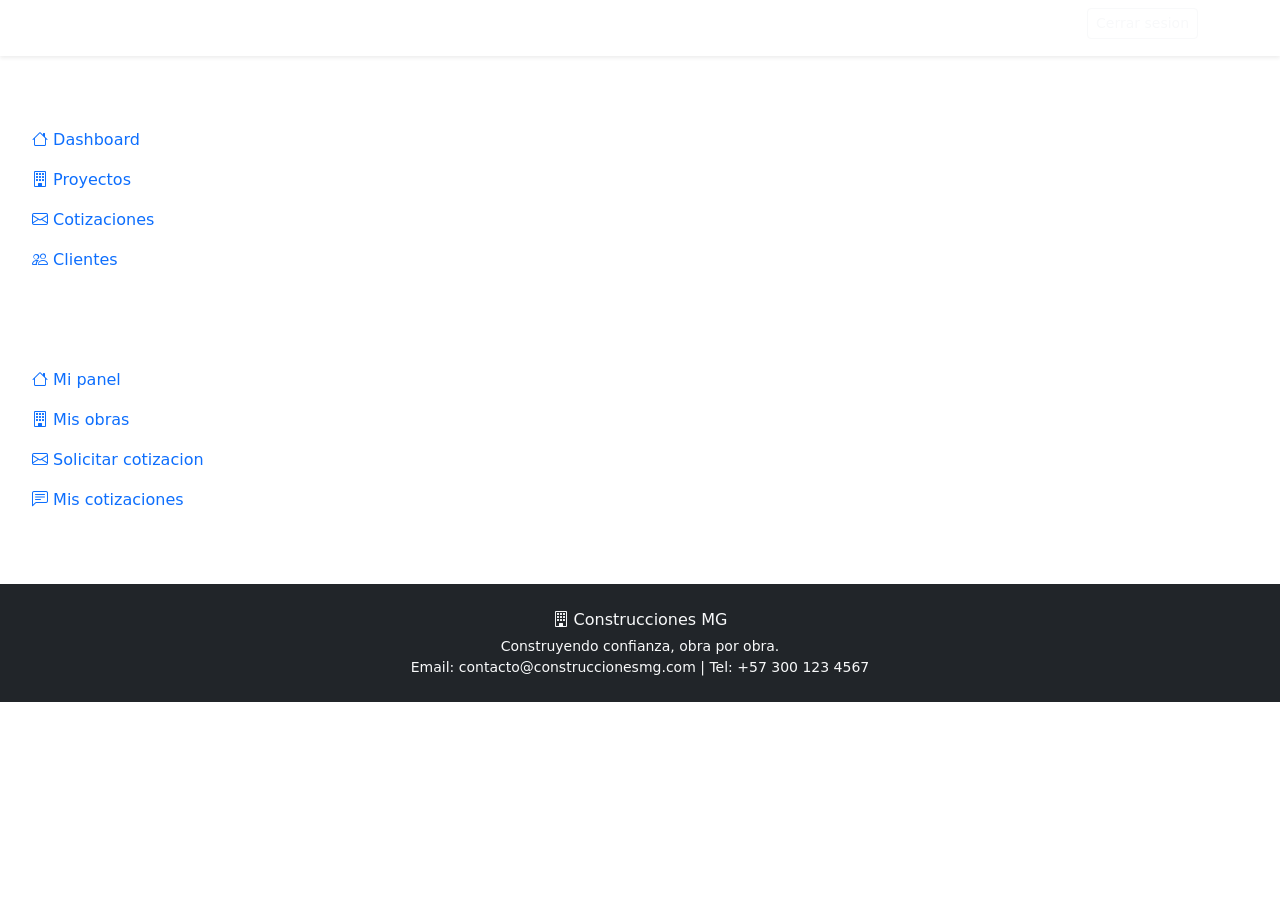
<file: src/main/resources/templates/fragments.html>
<!DOCTYPE html>
<html xmlns:th="http://www.thymeleaf.org"
      xmlns:sec="http://www.thymeleaf.org/extras/spring-security">
<head th:fragment="head(title)">
    <meta charset="UTF-8">
    <meta name="viewport" content="width=device-width, initial-scale=1.0">
    <title th:text="${title} + ' | Construcciones MG'">Construcciones MG</title>
    <link href="https://cdn.jsdelivr.net/npm/bootstrap@5.3.3/dist/css/bootstrap.min.css" rel="stylesheet">
    <link rel="stylesheet" href="https://cdn.jsdelivr.net/npm/bootstrap-icons@1.11.3/font/bootstrap-icons.min.css">
    <link rel="stylesheet" th:href="@{/css/style.css}">
</head>
<body>

<nav th:fragment="navbar" class="navbar navbar-expand-lg navbar-dark bg-dark-blue shadow-sm">
    <div class="container">
        <a class="navbar-brand fw-bold" th:href="@{/}">
            <i class="bi bi-building"></i> Construcciones MG
        </a>
        <button class="navbar-toggler" type="button" data-bs-toggle="collapse" data-bs-target="#navbarNav">
            <span class="navbar-toggler-icon"></span>
        </button>
        <div class="collapse navbar-collapse" id="navbarNav">
            <ul class="navbar-nav ms-auto">
                <li class="nav-item"><a class="nav-link" th:href="@{/}">Inicio</a></li>
                <li class="nav-item" sec:authorize="!isAuthenticated()"><a class="nav-link" th:href="@{/login}">Iniciar sesion</a></li>
                <li class="nav-item" sec:authorize="!isAuthenticated()"><a class="nav-link" th:href="@{/register}">Registrarse</a></li>
                <li class="nav-item" sec:authorize="hasRole('ADMIN')"><a class="nav-link" th:href="@{/admin/dashboard}">Panel Admin</a></li>
                <li class="nav-item" sec:authorize="hasRole('CLIENT')"><a class="nav-link" th:href="@{/client/dashboard}">Mi Panel</a></li>
                <li class="nav-item" sec:authorize="isAuthenticated()">
                    <form th:action="@{/logout}" method="post" class="d-inline">
                        <button class="btn btn-outline-light btn-sm ms-2" type="submit">Cerrar sesion</button>
                    </form>
                </li>
            </ul>
        </div>
    </div>
</nav>

<div th:fragment="admin-sidebar" class="admin-sidebar p-3">
    <h5 class="text-white mb-4"><i class="bi bi-speedometer2"></i> Admin</h5>
    <ul class="nav nav-pills flex-column">
        <li class="nav-item"><a class="nav-link" th:href="@{/admin/dashboard}"><i class="bi bi-house"></i> Dashboard</a></li>
        <li class="nav-item"><a class="nav-link" th:href="@{/admin/proyectos}"><i class="bi bi-building"></i> Proyectos</a></li>
        <li class="nav-item"><a class="nav-link" th:href="@{/admin/cotizaciones}"><i class="bi bi-envelope"></i> Cotizaciones</a></li>
        <li class="nav-item"><a class="nav-link" th:href="@{/admin/clientes}"><i class="bi bi-people"></i> Clientes</a></li>
    </ul>
</div>

<div th:fragment="client-sidebar" class="admin-sidebar p-3">
    <h5 class="text-white mb-4"><i class="bi bi-person-circle"></i> Cliente</h5>
    <ul class="nav nav-pills flex-column">
        <li class="nav-item"><a class="nav-link" th:href="@{/client/dashboard}"><i class="bi bi-house"></i> Mi panel</a></li>
        <li class="nav-item"><a class="nav-link" th:href="@{/client/proyectos}"><i class="bi bi-building"></i> Mis obras</a></li>
        <li class="nav-item"><a class="nav-link" th:href="@{/client/cotizacion}"><i class="bi bi-envelope"></i> Solicitar cotizacion</a></li>
        <li class="nav-item"><a class="nav-link" th:href="@{/client/cotizaciones}"><i class="bi bi-chat-left-text"></i> Mis cotizaciones</a></li>
    </ul>
</div>

<footer th:fragment="footer" class="bg-dark text-light py-4 mt-5">
    <div class="container text-center">
        <p class="mb-1"><i class="bi bi-building"></i> Construcciones MG</p>
        <p class="mb-0 small">Construyendo confianza, obra por obra.</p>
        <p class="mb-0 small">Email: contacto@construccionesmg.com | Tel: +57 300 123 4567</p>
    </div>
</footer>

<div th:fragment="scripts">
    <script src="https://cdn.jsdelivr.net/npm/bootstrap@5.3.3/dist/js/bootstrap.bundle.min.js"></script>
</div>

</body>
</html>
</file>
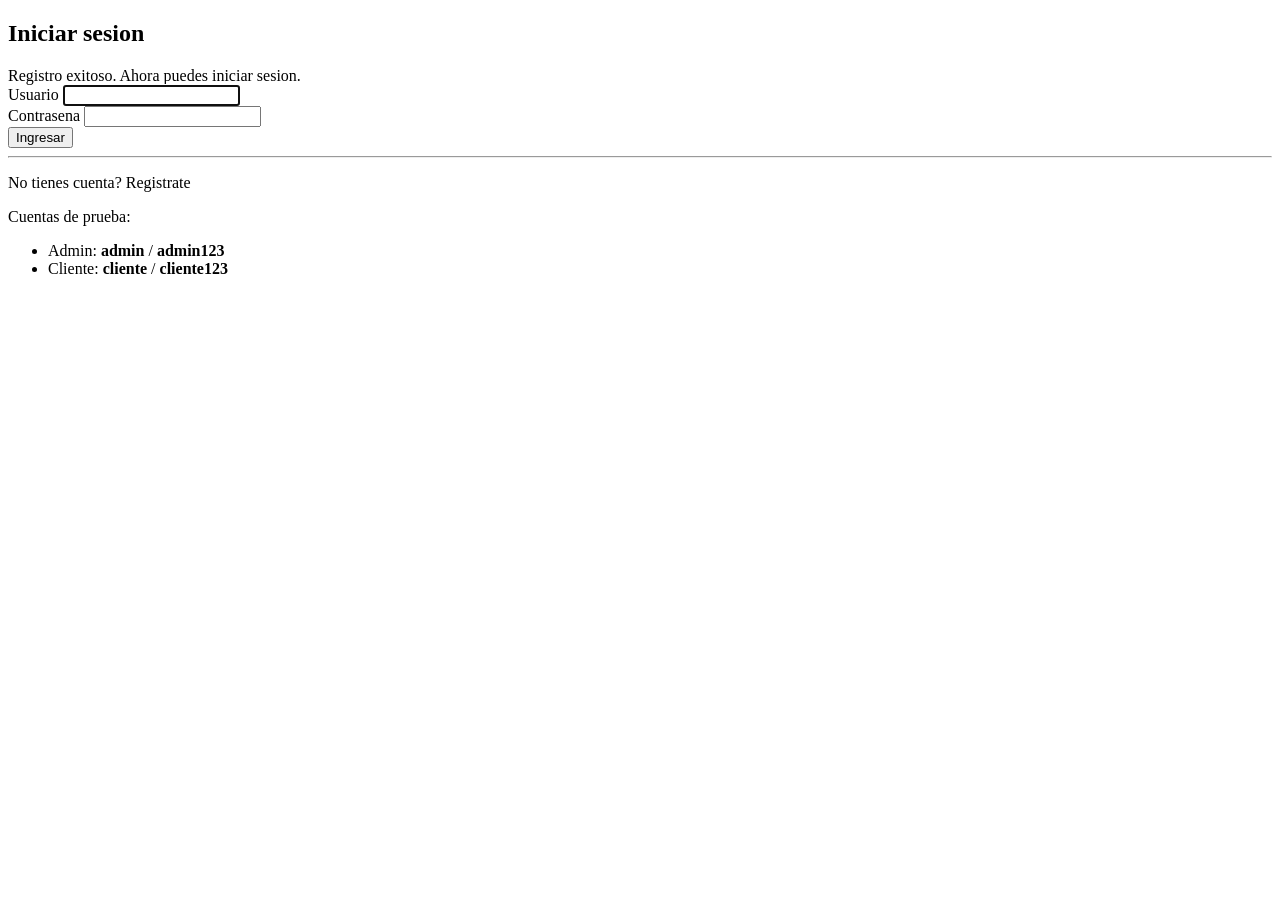
<file: src/main/resources/templates/login.html>
<!DOCTYPE html>
<html xmlns:th="http://www.thymeleaf.org">
<head th:replace="~{fragments :: head('Iniciar sesion')}"></head>
<body class="bg-light">
<nav th:replace="~{fragments :: navbar}"></nav>

<section class="py-5">
    <div class="container">
        <div class="row justify-content-center">
            <div class="col-md-5">
                <div class="card shadow">
                    <div class="card-body p-4">
                        <h2 class="text-center mb-4 text-dark-blue">Iniciar sesion</h2>
                        <div class="alert alert-danger" th:if="${error}" th:text="${error}"></div>
                        <div class="alert alert-success" th:if="${message}" th:text="${message}"></div>
                        <div class="alert alert-info" th:if="${param.registered}">Registro exitoso. Ahora puedes iniciar sesion.</div>
                        <form th:action="@{/login}" method="post">
                            <div class="mb-3">
                                <label class="form-label">Usuario</label>
                                <input type="text" name="username" class="form-control" required autofocus>
                            </div>
                            <div class="mb-3">
                                <label class="form-label">Contrasena</label>
                                <input type="password" name="password" class="form-control" required>
                            </div>
                            <button type="submit" class="btn btn-orange w-100">Ingresar</button>
                        </form>
                        <hr>
                        <p class="text-center mb-0">No tienes cuenta? <a th:href="@{/register}">Registrate</a></p>
                        <div class="mt-3 small text-muted">
                            <p class="mb-1">Cuentas de prueba:</p>
                            <ul class="mb-0">
                                <li>Admin: <strong>admin</strong> / <strong>admin123</strong></li>
                                <li>Cliente: <strong>cliente</strong> / <strong>cliente123</strong></li>
                            </ul>
                        </div>
                    </div>
                </div>
            </div>
        </div>
    </div>
</section>

<footer th:replace="~{fragments :: footer}"></footer>
<div th:replace="~{fragments :: scripts}"></div>
</body>
</html>
</file>
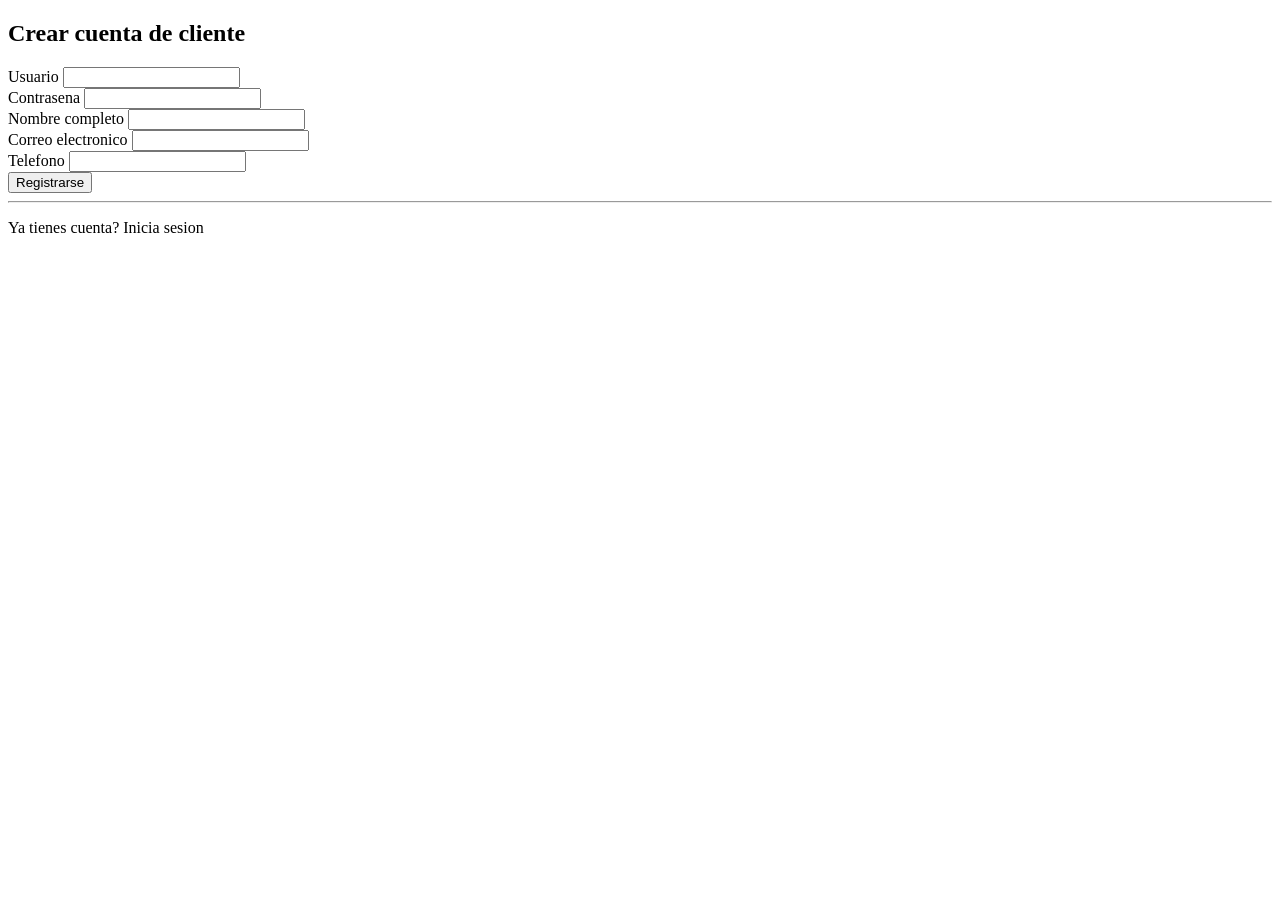
<file: src/main/resources/templates/register.html>
<!DOCTYPE html>
<html xmlns:th="http://www.thymeleaf.org">
<head th:replace="~{fragments :: head('Registro')}"></head>
<body class="bg-light">
<nav th:replace="~{fragments :: navbar}"></nav>

<section class="py-5">
    <div class="container">
        <div class="row justify-content-center">
            <div class="col-md-6">
                <div class="card shadow">
                    <div class="card-body p-4">
                        <h2 class="text-center mb-4 text-dark-blue">Crear cuenta de cliente</h2>
                        <div class="alert alert-danger" th:if="${error}" th:text="${error}"></div>
                        <form th:action="@{/register}" th:object="${user}" method="post">
                            <div class="mb-3">
                                <label class="form-label">Usuario</label>
                                <input type="text" th:field="*{username}" class="form-control" required>
                            </div>
                            <div class="mb-3">
                                <label class="form-label">Contrasena</label>
                                <input type="password" th:field="*{password}" class="form-control" required>
                            </div>
                            <div class="mb-3">
                                <label class="form-label">Nombre completo</label>
                                <input type="text" th:field="*{nombre}" class="form-control" required>
                            </div>
                            <div class="mb-3">
                                <label class="form-label">Correo electronico</label>
                                <input type="email" th:field="*{email}" class="form-control" required>
                            </div>
                            <div class="mb-3">
                                <label class="form-label">Telefono</label>
                                <input type="tel" th:field="*{telefono}" class="form-control" required>
                            </div>
                            <button type="submit" class="btn btn-orange w-100">Registrarse</button>
                        </form>
                        <hr>
                        <p class="text-center mb-0">Ya tienes cuenta? <a th:href="@{/login}">Inicia sesion</a></p>
                    </div>
                </div>
            </div>
        </div>
    </div>
</section>

<footer th:replace="~{fragments :: footer}"></footer>
<div th:replace="~{fragments :: scripts}"></div>
</body>
</html>
</file>
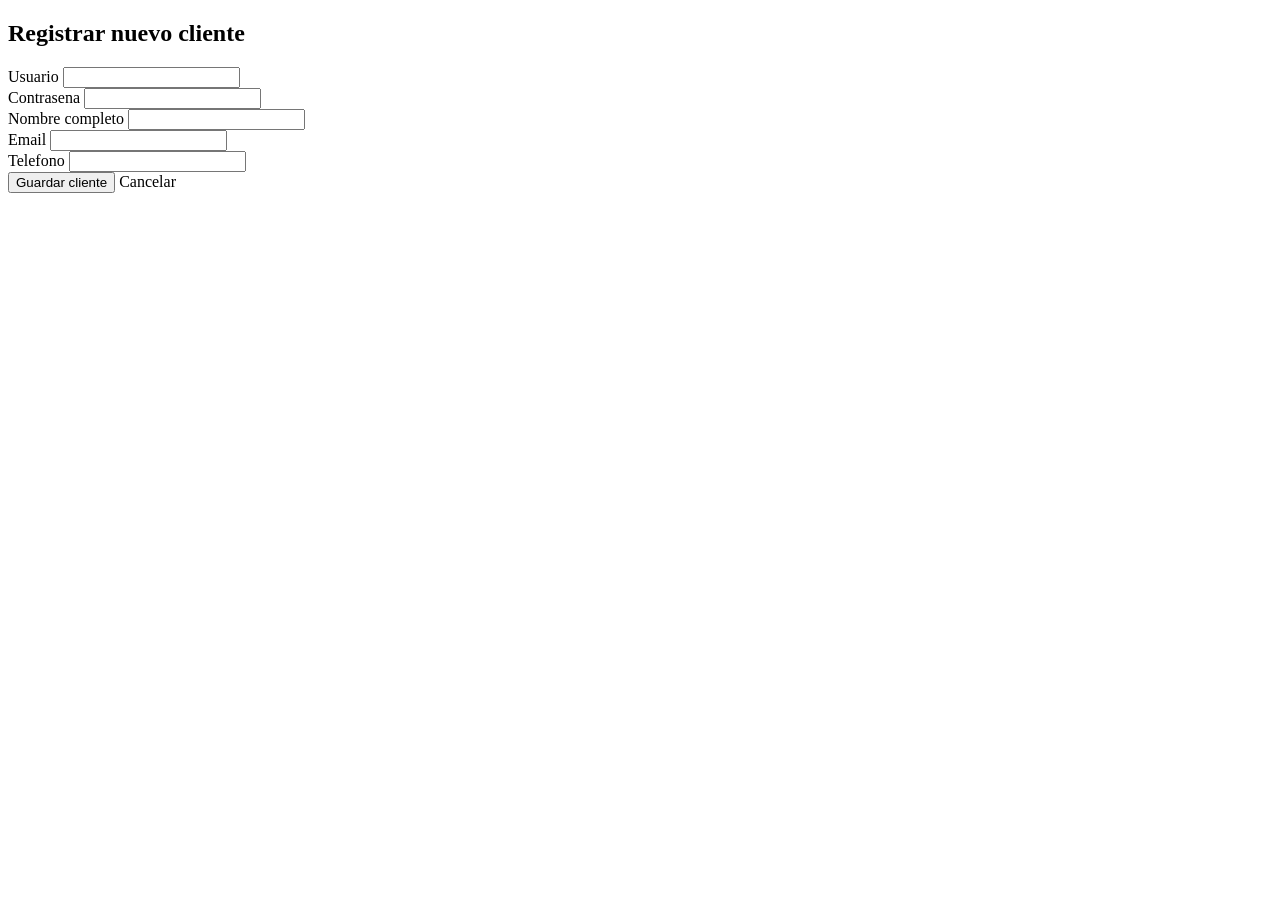
<file: src/main/resources/templates/admin/cliente_form.html>
<!DOCTYPE html>
<html xmlns:th="http://www.thymeleaf.org">
<head th:replace="~{fragments :: head('Nuevo Cliente')}"></head>
<body>
<nav th:replace="~{fragments :: navbar}"></nav>

<div class="container-fluid">
    <div class="row">
        <div class="col-md-3 col-lg-2 p-0">
            <div th:replace="~{fragments :: admin-sidebar}"></div>
        </div>
        <div class="col-md-9 col-lg-10 py-4 px-4">
            <h2 class="text-dark-blue mb-4">Registrar nuevo cliente</h2>
            <div class="card shadow">
                <div class="card-body">
                    <form th:action="@{/admin/clientes/guardar}" th:object="${user}" method="post">
                        <div class="row g-3">
                            <div class="col-md-6">
                                <label class="form-label">Usuario</label>
                                <input type="text" th:field="*{username}" class="form-control" required>
                            </div>
                            <div class="col-md-6">
                                <label class="form-label">Contrasena</label>
                                <input type="password" th:field="*{password}" class="form-control" required>
                            </div>
                            <div class="col-md-6">
                                <label class="form-label">Nombre completo</label>
                                <input type="text" th:field="*{nombre}" class="form-control" required>
                            </div>
                            <div class="col-md-6">
                                <label class="form-label">Email</label>
                                <input type="email" th:field="*{email}" class="form-control" required>
                            </div>
                            <div class="col-md-6">
                                <label class="form-label">Telefono</label>
                                <input type="tel" th:field="*{telefono}" class="form-control" required>
                            </div>
                        </div>
                        <div class="mt-4">
                            <button type="submit" class="btn btn-orange">Guardar cliente</button>
                            <a th:href="@{/admin/clientes}" class="btn btn-secondary">Cancelar</a>
                        </div>
                    </form>
                </div>
            </div>
        </div>
    </div>
</div>

<div th:replace="~{fragments :: scripts}"></div>
</body>
</html>
</file>
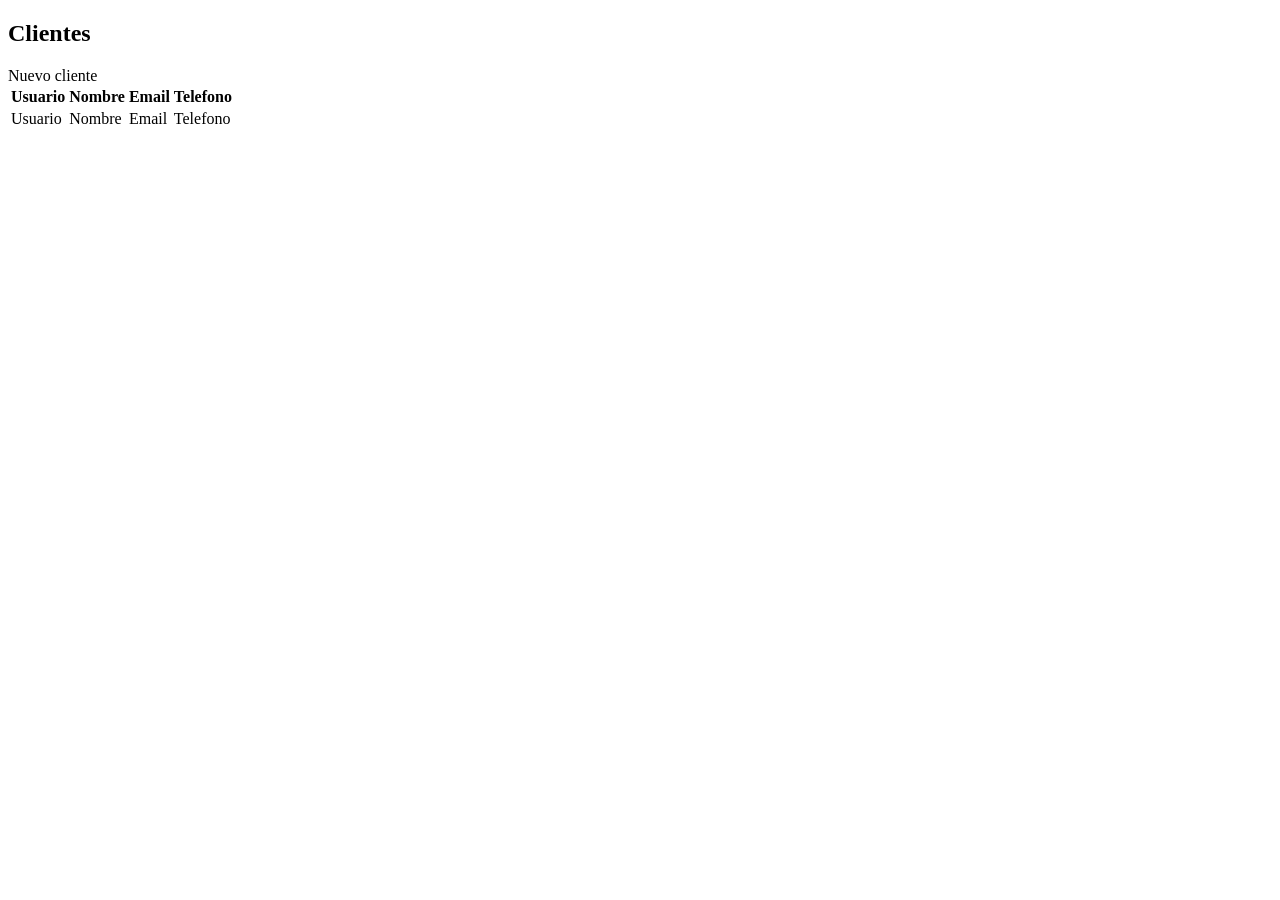
<file: src/main/resources/templates/admin/clientes.html>
<!DOCTYPE html>
<html xmlns:th="http://www.thymeleaf.org">
<head th:replace="~{fragments :: head('Clientes')}"></head>
<body>
<nav th:replace="~{fragments :: navbar}"></nav>

<div class="container-fluid">
    <div class="row">
        <div class="col-md-3 col-lg-2 p-0">
            <div th:replace="~{fragments :: admin-sidebar}"></div>
        </div>
        <div class="col-md-9 col-lg-10 py-4 px-4">
            <div class="d-flex justify-content-between align-items-center mb-4">
                <h2 class="text-dark-blue">Clientes</h2>
                <a th:href="@{/admin/clientes/nuevo}" class="btn btn-success"><i class="bi bi-person-plus"></i> Nuevo cliente</a>
            </div>

            <div class="alert alert-success" th:if="${message}" th:text="${message}"></div>
            <div class="alert alert-danger" th:if="${error}" th:text="${error}"></div>

            <div class="table-responsive">
                <table class="table table-striped">
                    <thead class="table-dark">
                    <tr>
                        <th>Usuario</th>
                        <th>Nombre</th>
                        <th>Email</th>
                        <th>Telefono</th>
                    </tr>
                    </thead>
                    <tbody>
                    <tr th:each="c : ${clientes}">
                        <td th:text="${c.username}">Usuario</td>
                        <td th:text="${c.nombre}">Nombre</td>
                        <td th:text="${c.email}">Email</td>
                        <td th:text="${c.telefono}">Telefono</td>
                    </tr>
                    </tbody>
                </table>
            </div>
        </div>
    </div>
</div>

<div th:replace="~{fragments :: scripts}"></div>
</body>
</html>
</file>
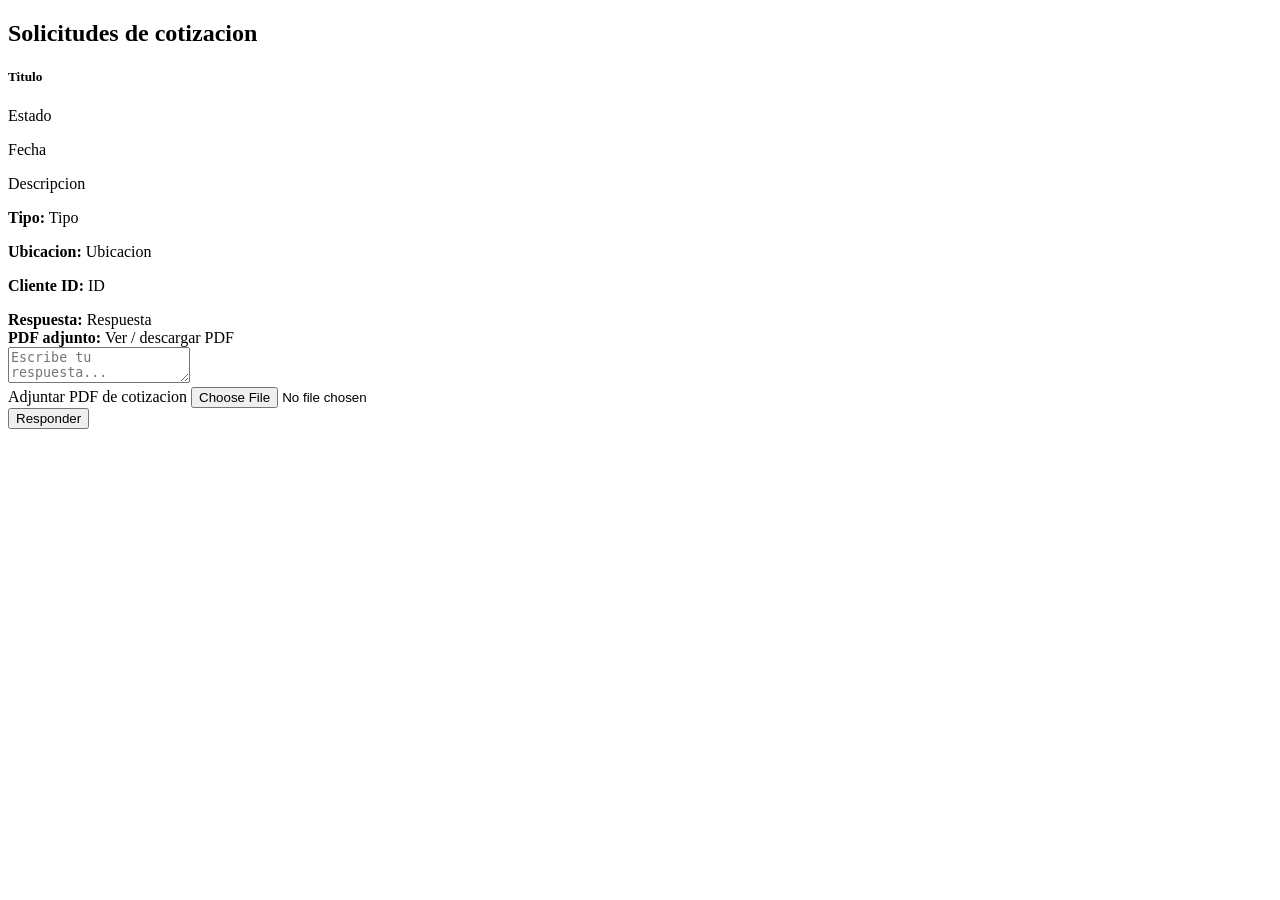
<file: src/main/resources/templates/admin/cotizaciones.html>
<!DOCTYPE html>
<html xmlns:th="http://www.thymeleaf.org">
<head th:replace="~{fragments :: head('Cotizaciones')}"></head>
<body>
<nav th:replace="~{fragments :: navbar}"></nav>

<div class="container-fluid">
    <div class="row">
        <div class="col-md-3 col-lg-2 p-0">
            <div th:replace="~{fragments :: admin-sidebar}"></div>
        </div>
        <div class="col-md-9 col-lg-10 py-4 px-4">
            <h2 class="text-dark-blue mb-4">Solicitudes de cotizacion</h2>

            <div class="alert alert-success" th:if="${message}" th:text="${message}"></div>
            <div class="alert alert-danger" th:if="${error}" th:text="${error}"></div>

            <div class="row g-4">
                <div class="col-md-6" th:each="c : ${cotizaciones}">
                    <div class="card shadow h-100">
                        <div class="card-body">
                            <div class="d-flex justify-content-between align-items-start">
                                <h5 class="card-title" th:text="${c.titulo}">Titulo</h5>
                                <span class="badge"
                                      th:classappend="${c.estado.name()} == 'PENDIENTE' ? 'bg-warning text-dark' : (${c.estado.name()} == 'RESPONDIDA' ? 'bg-success' : 'bg-info')"
                                      th:text="${c.estado.name()}">Estado</span>
                            </div>
                            <p class="text-muted small">
                                <i class="bi bi-calendar"></i> <span th:text="${#temporals.format(c.fechaSolicitud, 'dd/MM/yyyy HH:mm')}">Fecha</span>
                            </p>
                            <p class="card-text" th:text="${c.descripcion}">Descripcion</p>
                            <p class="mb-1"><strong>Tipo:</strong> <span th:text="${c.tipoTrabajo}">Tipo</span></p>
                            <p class="mb-1"><strong>Ubicacion:</strong> <span th:text="${c.ubicacion}">Ubicacion</span></p>
                            <p class="mb-1"><strong>Cliente ID:</strong> <span th:text="${c.clienteId}">ID</span></p>

                            <div th:if="${c.respuestaAdmin != null}" class="alert alert-light mt-3">
                                <strong>Respuesta:</strong> <span th:text="${c.respuestaAdmin}">Respuesta</span>
                            </div>

                            <div th:if="${c.pdfPath != null}" class="alert alert-info mt-3">
                                <strong><i class="bi bi-file-earmark-pdf"></i> PDF adjunto:</strong>
                                <a th:href="@{/uploads/} + ${c.pdfPath}" target="_blank" class="alert-link">Ver / descargar PDF</a>
                            </div>

                            <form th:action="@{/admin/cotizaciones/responder/{id}(id=${c.id})}" method="post" enctype="multipart/form-data" class="mt-3" th:if="${c.estado.name() != 'RESPONDIDA'}">
                                <div class="mb-2">
                                    <textarea name="respuesta" class="form-control" rows="2" placeholder="Escribe tu respuesta..." required></textarea>
                                </div>
                                <div class="mb-2">
                                    <label class="form-label small">Adjuntar PDF de cotizacion</label>
                                    <input type="file" name="pdf" class="form-control form-control-sm" accept=".pdf,application/pdf">
                                </div>
                                <button type="submit" class="btn btn-success btn-sm"><i class="bi bi-reply"></i> Responder</button>
                            </form>
                        </div>
                    </div>
                </div>
            </div>
        </div>
    </div>
</div>

<div th:replace="~{fragments :: scripts}"></div>
</body>
</html>
</file>
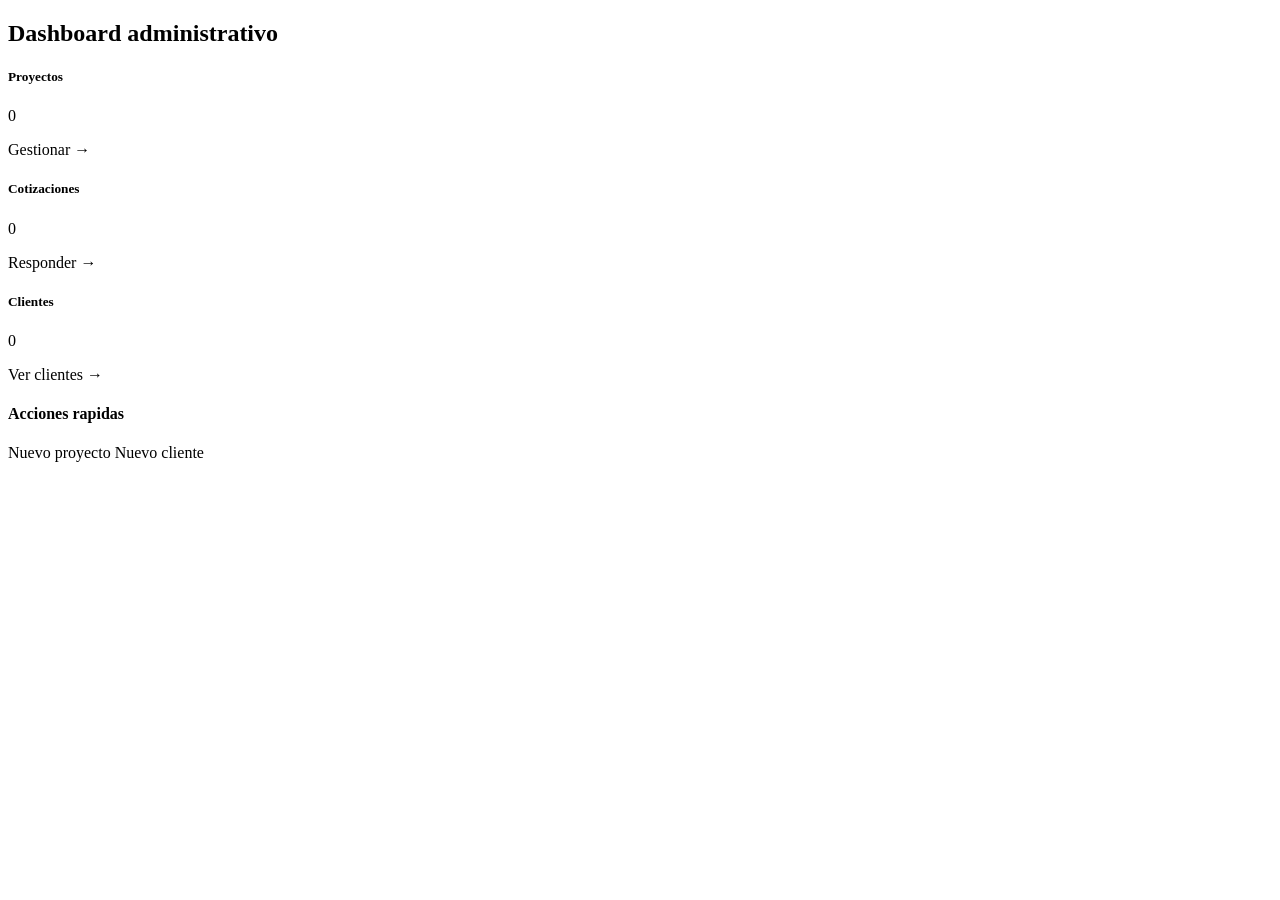
<file: src/main/resources/templates/admin/dashboard.html>
<!DOCTYPE html>
<html xmlns:th="http://www.thymeleaf.org">
<head th:replace="~{fragments :: head('Panel Admin')}"></head>
<body>
<nav th:replace="~{fragments :: navbar}"></nav>

<div class="container-fluid">
    <div class="row">
        <div class="col-md-3 col-lg-2 p-0">
            <div th:replace="~{fragments :: admin-sidebar}"></div>
        </div>
        <div class="col-md-9 col-lg-10 py-4 px-4">
            <h2 class="mb-4 text-dark-blue">Dashboard administrativo</h2>
            <div class="row g-4">
                <div class="col-md-4">
                    <div class="card text-white bg-primary shadow">
                        <div class="card-body">
                            <h5 class="card-title"><i class="bi bi-building"></i> Proyectos</h5>
                            <p class="display-6" th:text="${totalProyectos}">0</p>
                            <a th:href="@{/admin/proyectos}" class="text-white text-decoration-none">Gestionar &rarr;</a>
                        </div>
                    </div>
                </div>
                <div class="col-md-4">
                    <div class="card text-white bg-warning shadow">
                        <div class="card-body">
                            <h5 class="card-title"><i class="bi bi-envelope"></i> Cotizaciones</h5>
                            <p class="display-6" th:text="${totalCotizaciones}">0</p>
                            <a th:href="@{/admin/cotizaciones}" class="text-white text-decoration-none">Responder &rarr;</a>
                        </div>
                    </div>
                </div>
                <div class="col-md-4">
                    <div class="card text-white bg-success shadow">
                        <div class="card-body">
                            <h5 class="card-title"><i class="bi bi-people"></i> Clientes</h5>
                            <p class="display-6" th:text="${totalClientes}">0</p>
                            <a th:href="@{/admin/clientes}" class="text-white text-decoration-none">Ver clientes &rarr;</a>
                        </div>
                    </div>
                </div>
            </div>

            <div class="mt-5">
                <h4 class="text-dark-blue">Acciones rapidas</h4>
                <div class="d-flex gap-3 mt-3">
                    <a th:href="@{/admin/proyectos/nuevo}" class="btn btn-primary"><i class="bi bi-plus-lg"></i> Nuevo proyecto</a>
                    <a th:href="@{/admin/clientes/nuevo}" class="btn btn-success"><i class="bi bi-person-plus"></i> Nuevo cliente</a>
                </div>
            </div>
        </div>
    </div>
</div>

<div th:replace="~{fragments :: scripts}"></div>
</body>
</html>
</file>
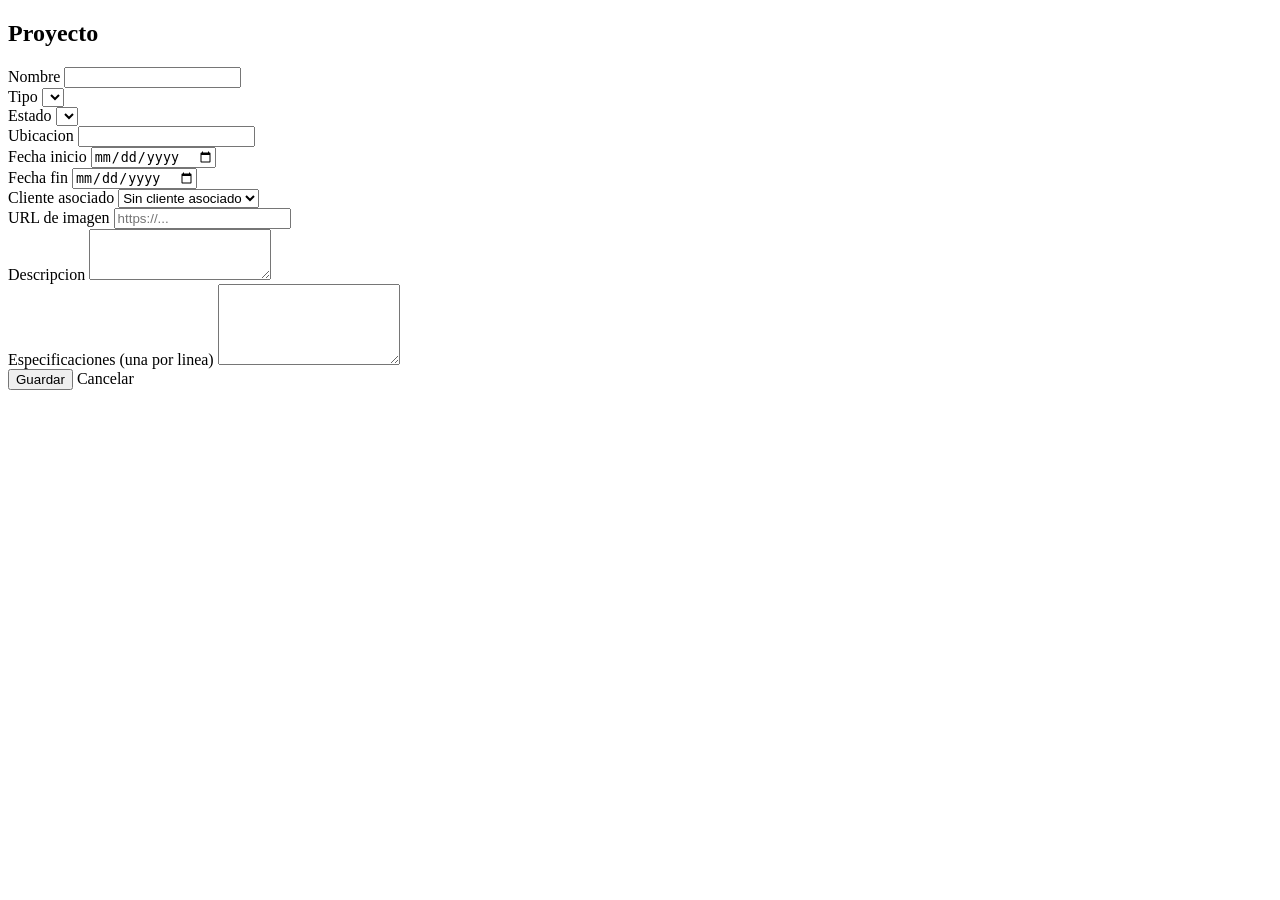
<file: src/main/resources/templates/admin/proyecto_form.html>
<!DOCTYPE html>
<html xmlns:th="http://www.thymeleaf.org">
<head th:replace="~{fragments :: head(${proyecto.id != null ? 'Editar Proyecto' : 'Nuevo Proyecto'})}"></head>
<body>
<nav th:replace="~{fragments :: navbar}"></nav>

<div class="container-fluid">
    <div class="row">
        <div class="col-md-3 col-lg-2 p-0">
            <div th:replace="~{fragments :: admin-sidebar}"></div>
        </div>
        <div class="col-md-9 col-lg-10 py-4 px-4">
            <h2 class="text-dark-blue mb-4" th:text="${proyecto.id != null ? 'Editar proyecto' : 'Nuevo proyecto'}">Proyecto</h2>
            <div class="card shadow">
                <div class="card-body">
                    <form th:action="@{/admin/proyectos/guardar}" th:object="${proyecto}" method="post">
                        <input type="hidden" th:field="*{id}">
                        <div class="row g-3">
                            <div class="col-md-6">
                                <label class="form-label">Nombre</label>
                                <input type="text" th:field="*{nombre}" class="form-control" required>
                            </div>
                            <div class="col-md-3">
                                <label class="form-label">Tipo</label>
                                <select th:field="*{tipo}" class="form-select" required>
                                    <option th:each="t : ${tipos}" th:value="${t.name()}" th:text="${t.name() == 'REMODELACION' ? 'Remodelacion' : 'Nueva obra'}"></option>
                                </select>
                            </div>
                            <div class="col-md-3">
                                <label class="form-label">Estado</label>
                                <select th:field="*{estado}" class="form-select" required>
                                    <option th:each="e : ${estados}" th:value="${e.name()}" th:text="${e.name()}"></option>
                                </select>
                            </div>
                            <div class="col-md-6">
                                <label class="form-label">Ubicacion</label>
                                <input type="text" th:field="*{ubicacion}" class="form-control" required>
                            </div>
                            <div class="col-md-3">
                                <label class="form-label">Fecha inicio</label>
                                <input type="date" th:field="*{fechaInicio}" class="form-control" required>
                            </div>
                            <div class="col-md-3">
                                <label class="form-label">Fecha fin</label>
                                <input type="date" th:field="*{fechaFin}" class="form-control" required>
                            </div>
                            <div class="col-md-6">
                                <label class="form-label">Cliente asociado</label>
                                <select th:field="*{clienteId}" class="form-select">
                                    <option value="">Sin cliente asociado</option>
                                    <option th:each="c : ${clientes}" th:value="${c.id}" th:text="${c.nombre + ' (' + c.email + ')'}"></option>
                                </select>
                            </div>
                            <div class="col-md-6">
                                <label class="form-label">URL de imagen</label>
                                <input type="url" th:field="*{imagenUrl}" class="form-control" placeholder="https://...">
                            </div>
                            <div class="col-12">
                                <label class="form-label">Descripcion</label>
                                <textarea th:field="*{descripcion}" class="form-control" rows="3" required></textarea>
                            </div>
                            <div class="col-12">
                                <label class="form-label">Especificaciones (una por linea)</label>
                                <textarea name="especificacionesText" class="form-control" rows="5"
                                          th:text="${proyecto.especificaciones != null} ? ${#strings.arrayJoin(proyecto.especificaciones.toArray(), '&#10;')} : ''"></textarea>
                            </div>
                        </div>
                        <div class="mt-4">
                            <button type="submit" class="btn btn-orange">Guardar</button>
                            <a th:href="@{/admin/proyectos}" class="btn btn-secondary">Cancelar</a>
                        </div>
                    </form>
                </div>
            </div>
        </div>
    </div>
</div>

<div th:replace="~{fragments :: scripts}"></div>
</body>
</html>
</file>
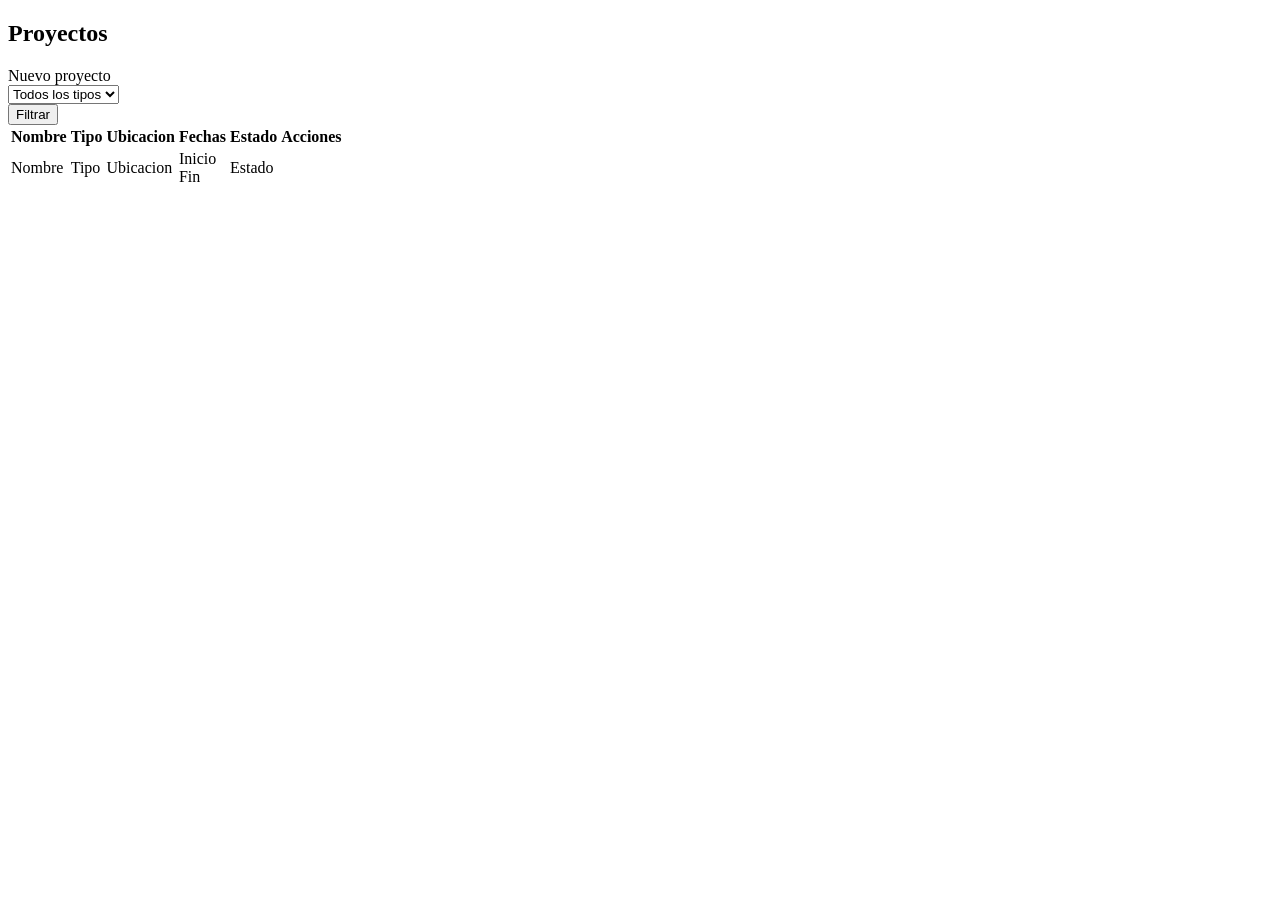
<file: src/main/resources/templates/admin/proyectos.html>
<!DOCTYPE html>
<html xmlns:th="http://www.thymeleaf.org">
<head th:replace="~{fragments :: head('Gestionar Proyectos')}"></head>
<body>
<nav th:replace="~{fragments :: navbar}"></nav>

<div class="container-fluid">
    <div class="row">
        <div class="col-md-3 col-lg-2 p-0">
            <div th:replace="~{fragments :: admin-sidebar}"></div>
        </div>
        <div class="col-md-9 col-lg-10 py-4 px-4">
            <div class="d-flex justify-content-between align-items-center mb-4">
                <h2 class="text-dark-blue">Proyectos</h2>
                <a th:href="@{/admin/proyectos/nuevo}" class="btn btn-primary"><i class="bi bi-plus-lg"></i> Nuevo proyecto</a>
            </div>

            <div class="alert alert-success" th:if="${message}" th:text="${message}"></div>
            <div class="alert alert-danger" th:if="${error}" th:text="${error}"></div>

            <form method="get" th:action="@{/admin/proyectos}" class="row g-2 mb-3">
                <div class="col-md-3">
                    <select name="tipo" class="form-select">
                        <option value="" th:selected="${tipoSeleccionado == null || tipoSeleccionado == ''}">Todos los tipos</option>
                        <option th:each="t : ${tipos}" th:value="${t.name()}" th:text="${t.name() == 'REMODELACION' ? 'Remodelacion' : 'Nueva obra'}"
                                th:selected="${tipoSeleccionado == t.name()}">Tipo</option>
                    </select>
                </div>
                <div class="col-md-2">
                    <button type="submit" class="btn btn-outline-primary">Filtrar</button>
                </div>
            </form>

            <div class="table-responsive">
                <table class="table table-striped align-middle">
                    <thead class="table-dark">
                    <tr>
                        <th>Nombre</th>
                        <th>Tipo</th>
                        <th>Ubicacion</th>
                        <th>Fechas</th>
                        <th>Estado</th>
                        <th>Acciones</th>
                    </tr>
                    </thead>
                    <tbody>
                    <tr th:each="p : ${proyectos}">
                        <td th:text="${p.nombre}">Nombre</td>
                        <td>
                            <span class="badge"
                                  th:classappend="${p.tipo.name()} == 'REMODELACION' ? 'badge-remodelacion' : 'badge-nueva'"
                                  th:text="${p.tipo.name() == 'REMODELACION' ? 'Remodelacion' : 'Nueva obra'}">Tipo</span>
                        </td>
                        <td th:text="${p.ubicacion}">Ubicacion</td>
                        <td>
                            <span th:text="${p.fechaInicio}">Inicio</span><br>
                            <span class="text-muted" th:text="${p.fechaFin}">Fin</span>
                        </td>
                        <td th:text="${p.estado}">Estado</td>
                        <td class="table-actions">
                            <a th:href="@{/admin/proyectos/editar/{id}(id=${p.id})}" class="btn btn-sm btn-warning"><i class="bi bi-pencil"></i></a>
                            <a th:href="@{/admin/proyectos/eliminar/{id}(id=${p.id})}" class="btn btn-sm btn-danger" onclick="return confirm('Eliminar proyecto?')"><i class="bi bi-trash"></i></a>
                        </td>
                    </tr>
                    </tbody>
                </table>
            </div>
        </div>
    </div>
</div>

<div th:replace="~{fragments :: scripts}"></div>
</body>
</html>
</file>
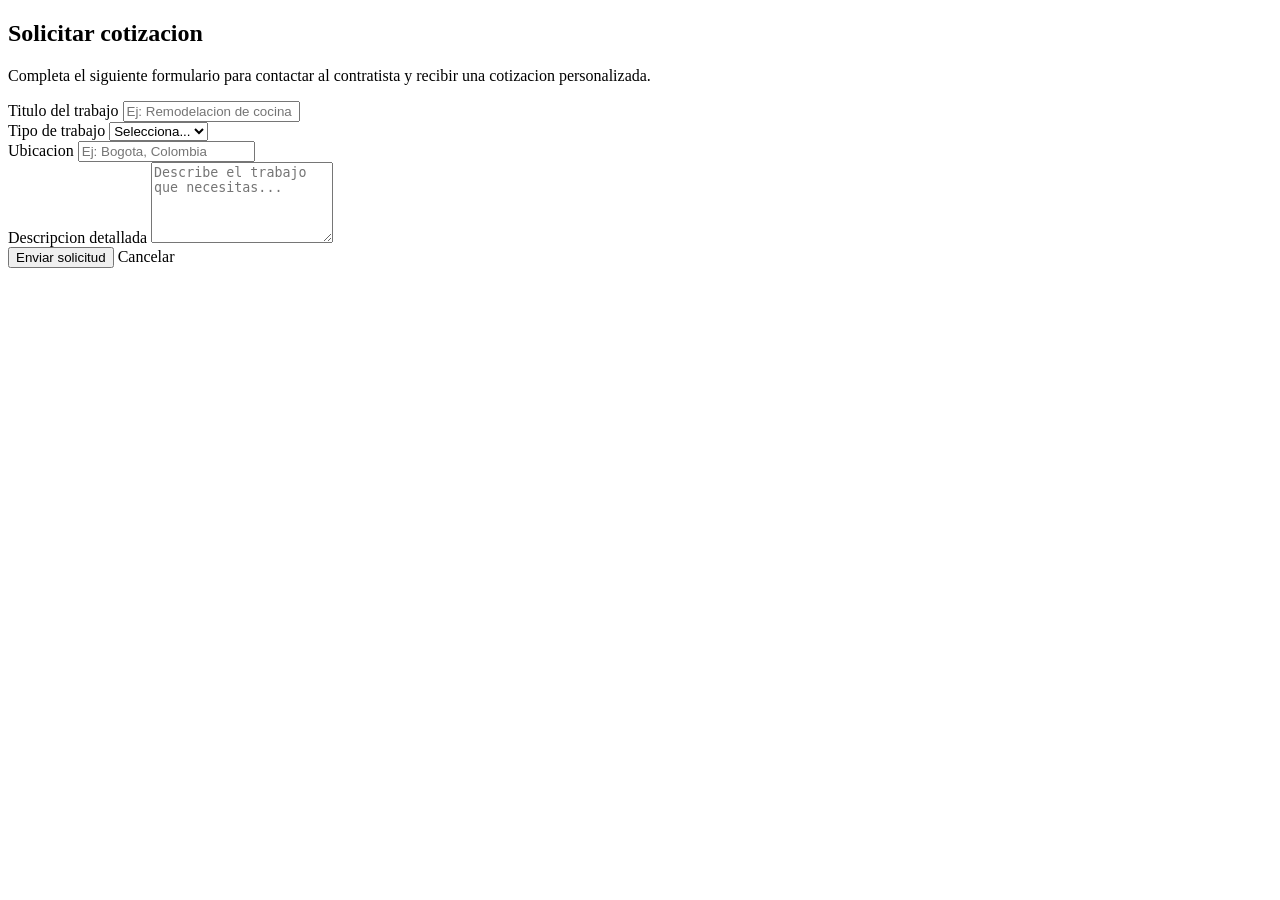
<file: src/main/resources/templates/client/cotizacion.html>
<!DOCTYPE html>
<html xmlns:th="http://www.thymeleaf.org">
<head th:replace="~{fragments :: head('Solicitar Cotizacion')}"></head>
<body>
<nav th:replace="~{fragments :: navbar}"></nav>

<div class="container-fluid">
    <div class="row">
        <div class="col-md-3 col-lg-2 p-0">
            <div th:replace="~{fragments :: client-sidebar}"></div>
        </div>
        <div class="col-md-9 col-lg-10 py-4 px-4">
            <h2 class="text-dark-blue mb-4">Solicitar cotizacion</h2>
            <p class="text-muted">Completa el siguiente formulario para contactar al contratista y recibir una cotizacion personalizada.</p>

            <div class="alert alert-success" th:if="${message}" th:text="${message}"></div>
            <div class="alert alert-danger" th:if="${error}" th:text="${error}"></div>

            <div class="card shadow">
                <div class="card-body">
                    <form th:action="@{/client/cotizacion}" th:object="${cotizacion}" method="post">
                        <div class="row g-3">
                            <div class="col-md-6">
                                <label class="form-label">Titulo del trabajo</label>
                                <input type="text" th:field="*{titulo}" class="form-control" placeholder="Ej: Remodelacion de cocina" required>
                            </div>
                            <div class="col-md-6">
                                <label class="form-label">Tipo de trabajo</label>
                                <select th:field="*{tipoTrabajo}" class="form-select" required>
                                    <option value="">Selecciona...</option>
                                    <option th:each="t : ${tipos}" th:value="${t}" th:text="${t}">Tipo</option>
                                </select>
                            </div>
                            <div class="col-md-6">
                                <label class="form-label">Ubicacion</label>
                                <input type="text" th:field="*{ubicacion}" class="form-control" placeholder="Ej: Bogota, Colombia" required>
                            </div>
                            <div class="col-12">
                                <label class="form-label">Descripcion detallada</label>
                                <textarea th:field="*{descripcion}" class="form-control" rows="5" placeholder="Describe el trabajo que necesitas..." required></textarea>
                            </div>
                        </div>
                        <div class="mt-4">
                            <button type="submit" class="btn btn-orange"><i class="bi bi-send"></i> Enviar solicitud</button>
                            <a th:href="@{/client/dashboard}" class="btn btn-secondary">Cancelar</a>
                        </div>
                    </form>
                </div>
            </div>
        </div>
    </div>
</div>

<div th:replace="~{fragments :: scripts}"></div>
</body>
</html>
</file>
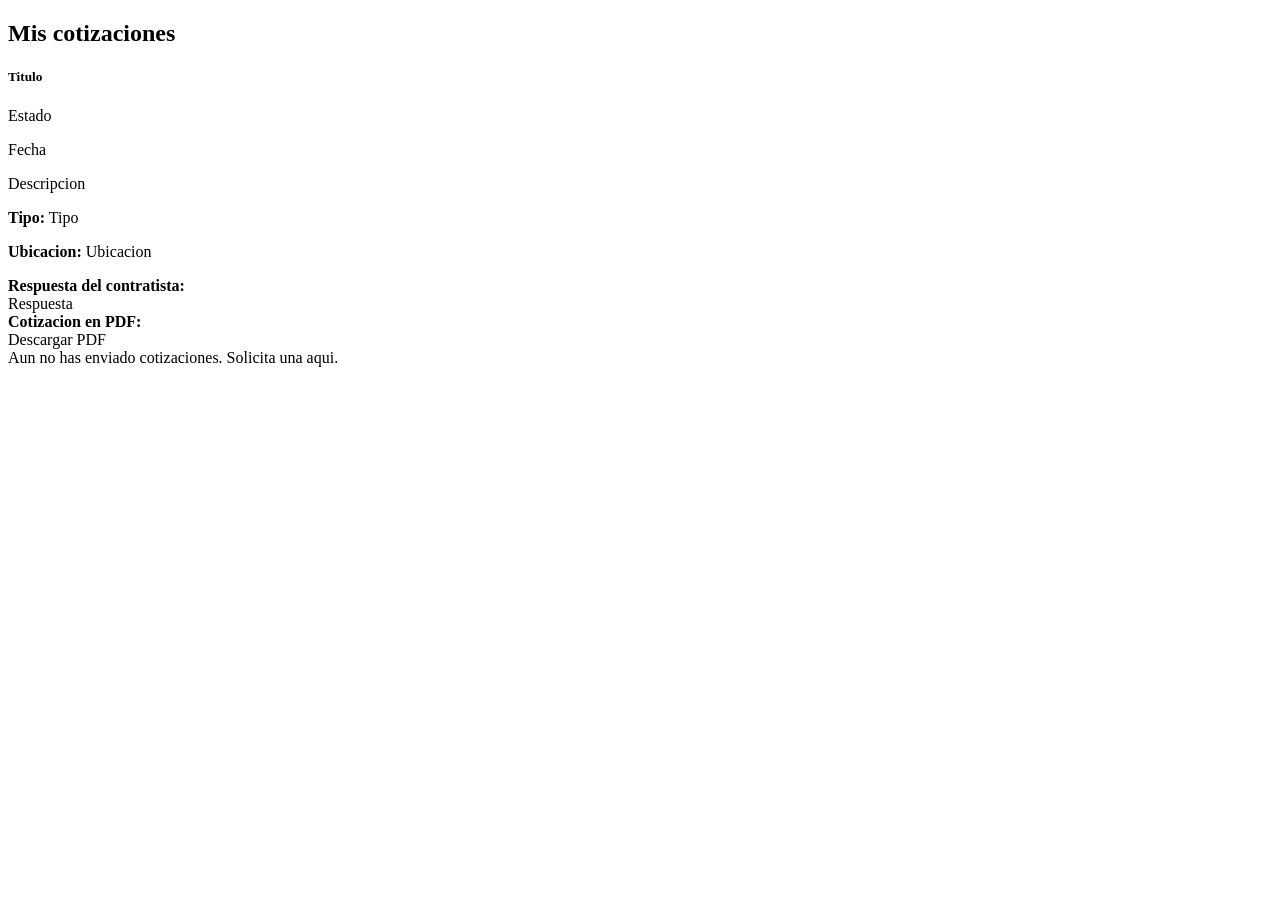
<file: src/main/resources/templates/client/cotizaciones.html>
<!DOCTYPE html>
<html xmlns:th="http://www.thymeleaf.org">
<head th:replace="~{fragments :: head('Mis Cotizaciones')}"></head>
<body>
<nav th:replace="~{fragments :: navbar}"></nav>

<div class="container-fluid">
    <div class="row">
        <div class="col-md-3 col-lg-2 p-0">
            <div th:replace="~{fragments :: client-sidebar}"></div>
        </div>
        <div class="col-md-9 col-lg-10 py-4 px-4">
            <h2 class="text-dark-blue mb-4">Mis cotizaciones</h2>
            <div class="row g-4">
                <div class="col-md-6" th:each="c : ${cotizaciones}">
                    <div class="card shadow h-100">
                        <div class="card-body">
                            <div class="d-flex justify-content-between align-items-start">
                                <h5 class="card-title" th:text="${c.titulo}">Titulo</h5>
                                <span class="badge"
                                      th:classappend="${c.estado.name()} == 'PENDIENTE' ? 'bg-warning text-dark' : (${c.estado.name()} == 'RESPONDIDA' ? 'bg-success' : 'bg-info')"
                                      th:text="${c.estado.name()}">Estado</span>
                            </div>
                            <p class="text-muted small">
                                <i class="bi bi-calendar"></i> <span th:text="${#temporals.format(c.fechaSolicitud, 'dd/MM/yyyy HH:mm')}">Fecha</span>
                            </p>
                            <p class="card-text" th:text="${c.descripcion}">Descripcion</p>
                            <p class="mb-1"><strong>Tipo:</strong> <span th:text="${c.tipoTrabajo}">Tipo</span></p>
                            <p class="mb-1"><strong>Ubicacion:</strong> <span th:text="${c.ubicacion}">Ubicacion</span></p>
                            <div th:if="${c.respuestaAdmin != null}" class="alert alert-light mt-3">
                                <strong>Respuesta del contratista:</strong><br>
                                <span th:text="${c.respuestaAdmin}">Respuesta</span>
                            </div>
                            <div th:if="${c.pdfPath != null}" class="alert alert-info mt-3">
                                <strong><i class="bi bi-file-earmark-pdf"></i> Cotizacion en PDF:</strong><br>
                                <a th:href="@{/uploads/} + ${c.pdfPath}" target="_blank" class="btn btn-outline-danger btn-sm mt-2">
                                    <i class="bi bi-download"></i> Descargar PDF
                                </a>
                            </div>
                        </div>
                    </div>
                </div>
                <div class="col-12" th:if="${cotizaciones.isEmpty()}">
                    <div class="alert alert-info">Aun no has enviado cotizaciones. <a th:href="@{/client/cotizacion}">Solicita una aqui</a>.</div>
                </div>
            </div>
        </div>
    </div>
</div>

<div th:replace="~{fragments :: scripts}"></div>
</body>
</html>
</file>
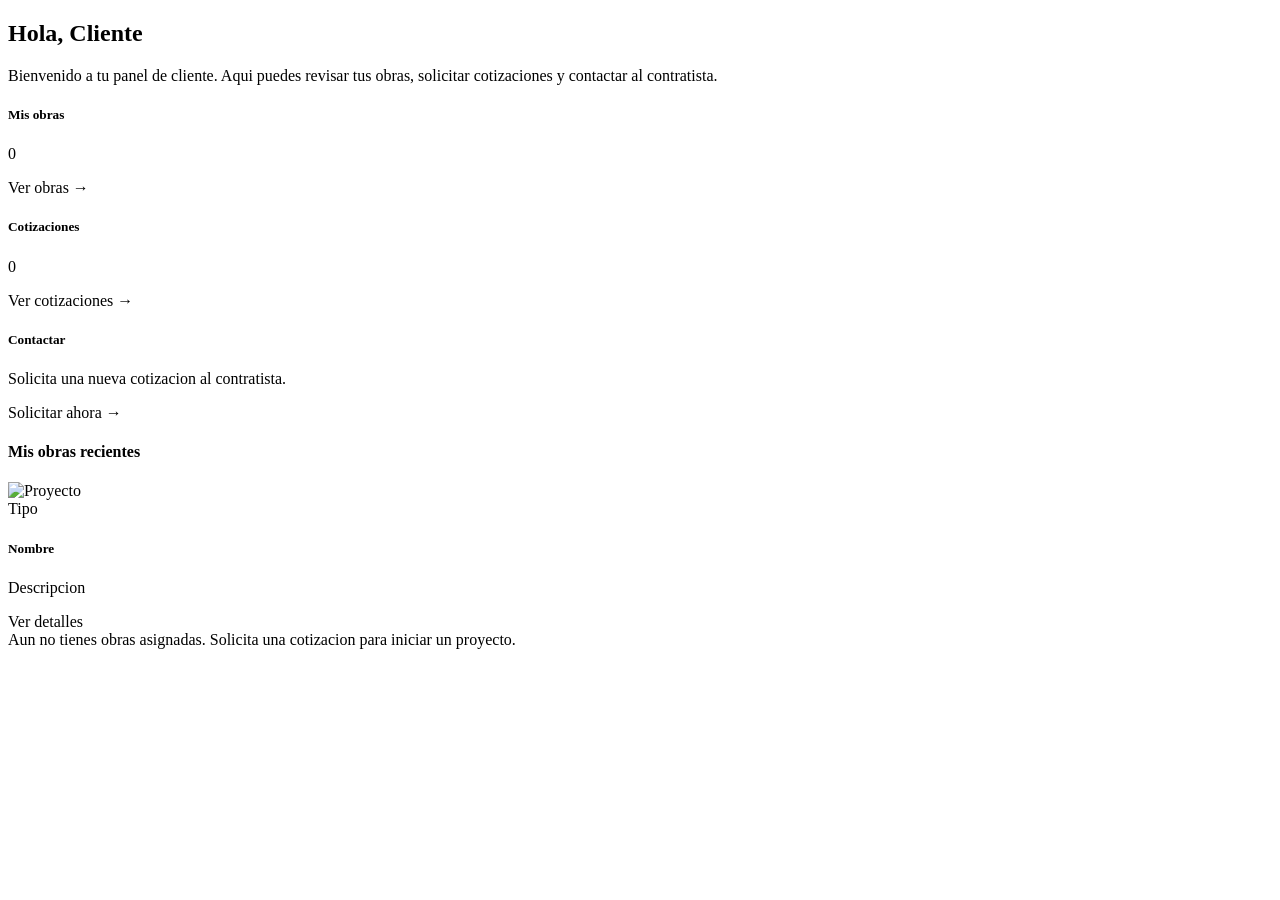
<file: src/main/resources/templates/client/dashboard.html>
<!DOCTYPE html>
<html xmlns:th="http://www.thymeleaf.org">
<head th:replace="~{fragments :: head('Mi Panel')}"></head>
<body>
<nav th:replace="~{fragments :: navbar}"></nav>

<div class="container-fluid">
    <div class="row">
        <div class="col-md-3 col-lg-2 p-0">
            <div th:replace="~{fragments :: client-sidebar}"></div>
        </div>
        <div class="col-md-9 col-lg-10 py-4 px-4">
            <h2 class="text-dark-blue mb-3">Hola, <span th:text="${user.nombre}">Cliente</span></h2>
            <p class="text-muted">Bienvenido a tu panel de cliente. Aqui puedes revisar tus obras, solicitar cotizaciones y contactar al contratista.</p>

            <div class="row g-4 mt-2">
                <div class="col-md-4">
                    <div class="card text-white bg-primary shadow">
                        <div class="card-body">
                            <h5 class="card-title"><i class="bi bi-building"></i> Mis obras</h5>
                            <p class="display-6" th:text="${proyectos.size()}">0</p>
                            <a th:href="@{/client/proyectos}" class="text-white text-decoration-none">Ver obras &rarr;</a>
                        </div>
                    </div>
                </div>
                <div class="col-md-4">
                    <div class="card text-white bg-warning shadow">
                        <div class="card-body">
                            <h5 class="card-title"><i class="bi bi-envelope"></i> Cotizaciones</h5>
                            <p class="display-6" th:text="${cotizaciones.size()}">0</p>
                            <a th:href="@{/client/cotizaciones}" class="text-white text-decoration-none">Ver cotizaciones &rarr;</a>
                        </div>
                    </div>
                </div>
                <div class="col-md-4">
                    <div class="card text-white bg-success shadow">
                        <div class="card-body">
                            <h5 class="card-title"><i class="bi bi-chat-left-text"></i> Contactar</h5>
                            <p class="card-text">Solicita una nueva cotizacion al contratista.</p>
                            <a th:href="@{/client/cotizacion}" class="text-white text-decoration-none">Solicitar ahora &rarr;</a>
                        </div>
                    </div>
                </div>
            </div>

            <div class="mt-5">
                <h4 class="text-dark-blue">Mis obras recientes</h4>
                <div class="row g-4 mt-2">
                    <div class="col-md-4" th:each="p : ${proyectos}">
                        <div class="card h-100 shadow-sm card-proyecto">
                            <img th:src="${p.imagenUrl}" class="card-img-top" alt="Proyecto">
                            <div class="card-body">
                                <span class="badge"
                                      th:classappend="${p.tipo.name()} == 'REMODELACION' ? 'badge-remodelacion' : 'badge-nueva'"
                                      th:text="${p.tipo.name() == 'REMODELACION' ? 'Remodelacion' : 'Nueva obra'}">Tipo</span>
                                <h5 class="card-title" th:text="${p.nombre}">Nombre</h5>
                                <p class="card-text text-muted" th:text="${#strings.abbreviate(p.descripcion, 80)}">Descripcion</p>
                                <a th:href="@{/client/proyectos/{id}(id=${p.id})}" class="btn btn-outline-primary btn-sm">Ver detalles</a>
                            </div>
                        </div>
                    </div>
                    <div class="col-12" th:if="${proyectos.isEmpty()}">
                        <div class="alert alert-info">Aun no tienes obras asignadas. Solicita una cotizacion para iniciar un proyecto.</div>
                    </div>
                </div>
            </div>
        </div>
    </div>
</div>

<div th:replace="~{fragments :: scripts}"></div>
</body>
</html>
</file>
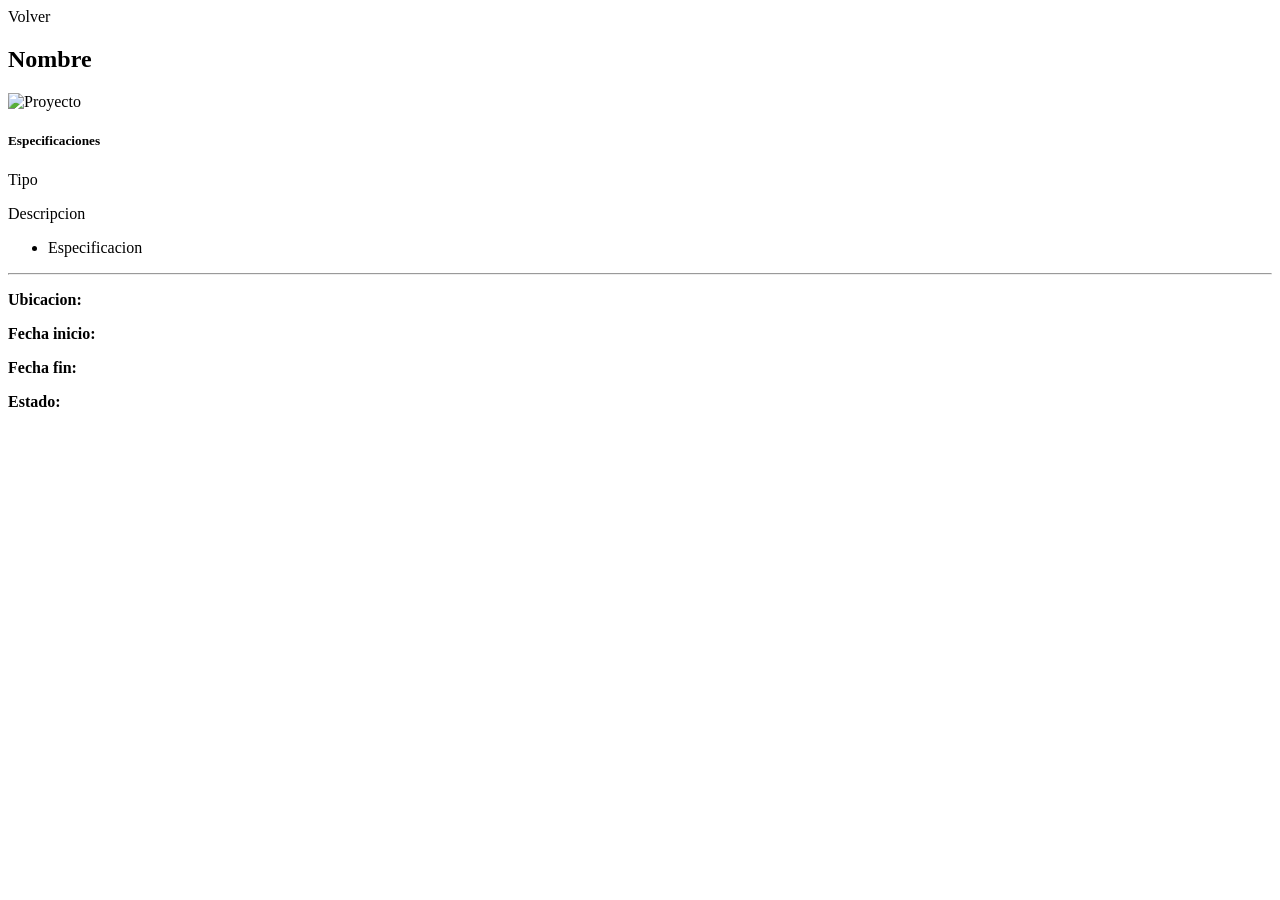
<file: src/main/resources/templates/client/proyecto_detalle.html>
<!DOCTYPE html>
<html xmlns:th="http://www.thymeleaf.org">
<head th:replace="~{fragments :: head('Detalle de Obra')}"></head>
<body>
<nav th:replace="~{fragments :: navbar}"></nav>

<div class="container-fluid">
    <div class="row">
        <div class="col-md-3 col-lg-2 p-0">
            <div th:replace="~{fragments :: client-sidebar}"></div>
        </div>
        <div class="col-md-9 col-lg-10 py-4 px-4">
            <a th:href="@{/client/proyectos}" class="btn btn-outline-secondary btn-sm mb-3"><i class="bi bi-arrow-left"></i> Volver</a>
            <h2 class="text-dark-blue" th:text="${proyecto.nombre}">Nombre</h2>

            <div class="row g-4 mt-2">
                <div class="col-md-6">
                    <img th:src="${proyecto.imagenUrl}" class="img-fluid rounded shadow" alt="Proyecto">
                </div>
                <div class="col-md-6">
                    <div class="card shadow">
                        <div class="card-body">
                            <h5 class="card-title">Especificaciones</h5>
                            <span class="badge mb-2"
                                  th:classappend="${proyecto.tipo.name()} == 'REMODELACION' ? 'badge-remodelacion' : 'badge-nueva'"
                                  th:text="${proyecto.tipo.name() == 'REMODELACION' ? 'Remodelacion' : 'Nueva obra'}">Tipo</span>
                            <p class="text-muted" th:text="${proyecto.descripcion}">Descripcion</p>
                            <ul class="list-group list-group-flush">
                                <li class="list-group-item" th:each="e : ${proyecto.especificaciones}" th:text="${e}">Especificacion</li>
                            </ul>
                            <hr>
                            <p><strong><i class="bi bi-geo-alt"></i> Ubicacion:</strong> <span th:text="${proyecto.ubicacion}"></span></p>
                            <p><strong><i class="bi bi-calendar"></i> Fecha inicio:</strong> <span th:text="${proyecto.fechaInicio}"></span></p>
                            <p><strong><i class="bi bi-calendar-check"></i> Fecha fin:</strong> <span th:text="${proyecto.fechaFin}"></span></p>
                            <p><strong><i class="bi bi-info-circle"></i> Estado:</strong> <span th:text="${proyecto.estado}"></span></p>
                        </div>
                    </div>
                </div>
            </div>
        </div>
    </div>
</div>

<div th:replace="~{fragments :: scripts}"></div>
</body>
</html>
</file>
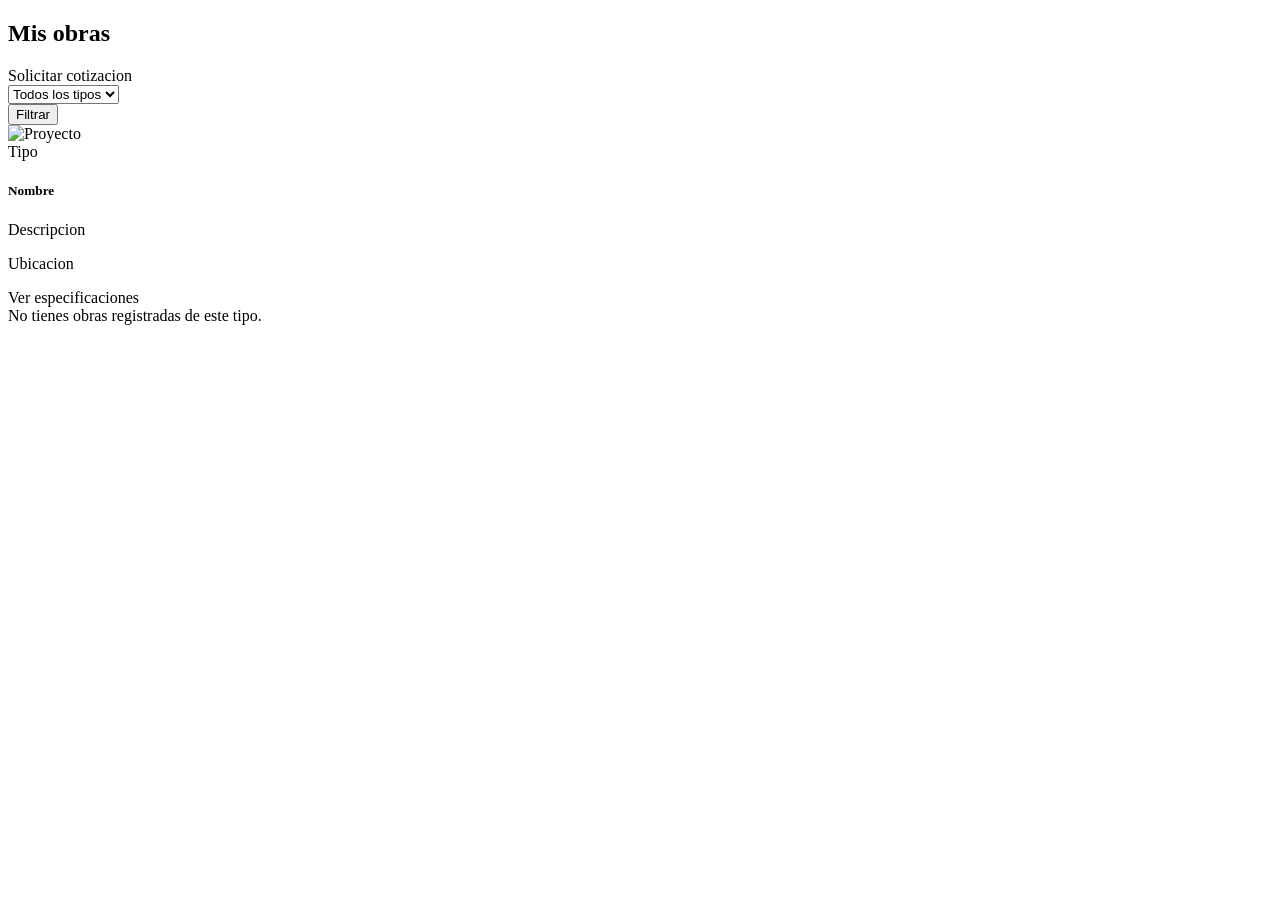
<file: src/main/resources/templates/client/proyectos.html>
<!DOCTYPE html>
<html xmlns:th="http://www.thymeleaf.org">
<head th:replace="~{fragments :: head('Mis Obras')}"></head>
<body>
<nav th:replace="~{fragments :: navbar}"></nav>

<div class="container-fluid">
    <div class="row">
        <div class="col-md-3 col-lg-2 p-0">
            <div th:replace="~{fragments :: client-sidebar}"></div>
        </div>
        <div class="col-md-9 col-lg-10 py-4 px-4">
            <div class="d-flex justify-content-between align-items-center mb-4">
                <h2 class="text-dark-blue">Mis obras</h2>
                <a th:href="@{/client/cotizacion}" class="btn btn-orange"><i class="bi bi-envelope"></i> Solicitar cotizacion</a>
            </div>

            <form method="get" th:action="@{/client/proyectos}" class="row g-2 mb-3">
                <div class="col-md-3">
                    <select name="tipo" class="form-select">
                        <option value="" th:selected="${tipoSeleccionado == null || tipoSeleccionado == ''}">Todos los tipos</option>
                        <option th:each="t : ${tipos}" th:value="${t.name()}" th:text="${t.name() == 'REMODELACION' ? 'Remodelacion' : 'Nueva obra'}"
                                th:selected="${tipoSeleccionado == t.name()}">Tipo</option>
                    </select>
                </div>
                <div class="col-md-2">
                    <button type="submit" class="btn btn-outline-primary">Filtrar</button>
                </div>
            </form>

            <div class="row g-4">
                <div class="col-md-4" th:each="p : ${proyectos}">
                    <div class="card h-100 shadow-sm card-proyecto">
                        <img th:src="${p.imagenUrl}" class="card-img-top" alt="Proyecto">
                        <div class="card-body">
                            <span class="badge"
                                  th:classappend="${p.tipo.name()} == 'REMODELACION' ? 'badge-remodelacion' : 'badge-nueva'"
                                  th:text="${p.tipo.name() == 'REMODELACION' ? 'Remodelacion' : 'Nueva obra'}">Tipo</span>
                            <h5 class="card-title" th:text="${p.nombre}">Nombre</h5>
                            <p class="card-text text-muted" th:text="${#strings.abbreviate(p.descripcion, 100)}">Descripcion</p>
                            <p class="small text-muted"><i class="bi bi-geo-alt"></i> <span th:text="${p.ubicacion}">Ubicacion</span></p>
                            <a th:href="@{/client/proyectos/{id}(id=${p.id})}" class="btn btn-outline-primary btn-sm">Ver especificaciones</a>
                        </div>
                    </div>
                </div>
                <div class="col-12" th:if="${proyectos.isEmpty()}">
                    <div class="alert alert-info">No tienes obras registradas de este tipo.</div>
                </div>
            </div>
        </div>
    </div>
</div>

<div th:replace="~{fragments :: scripts}"></div>
</body>
</html>
</file>
